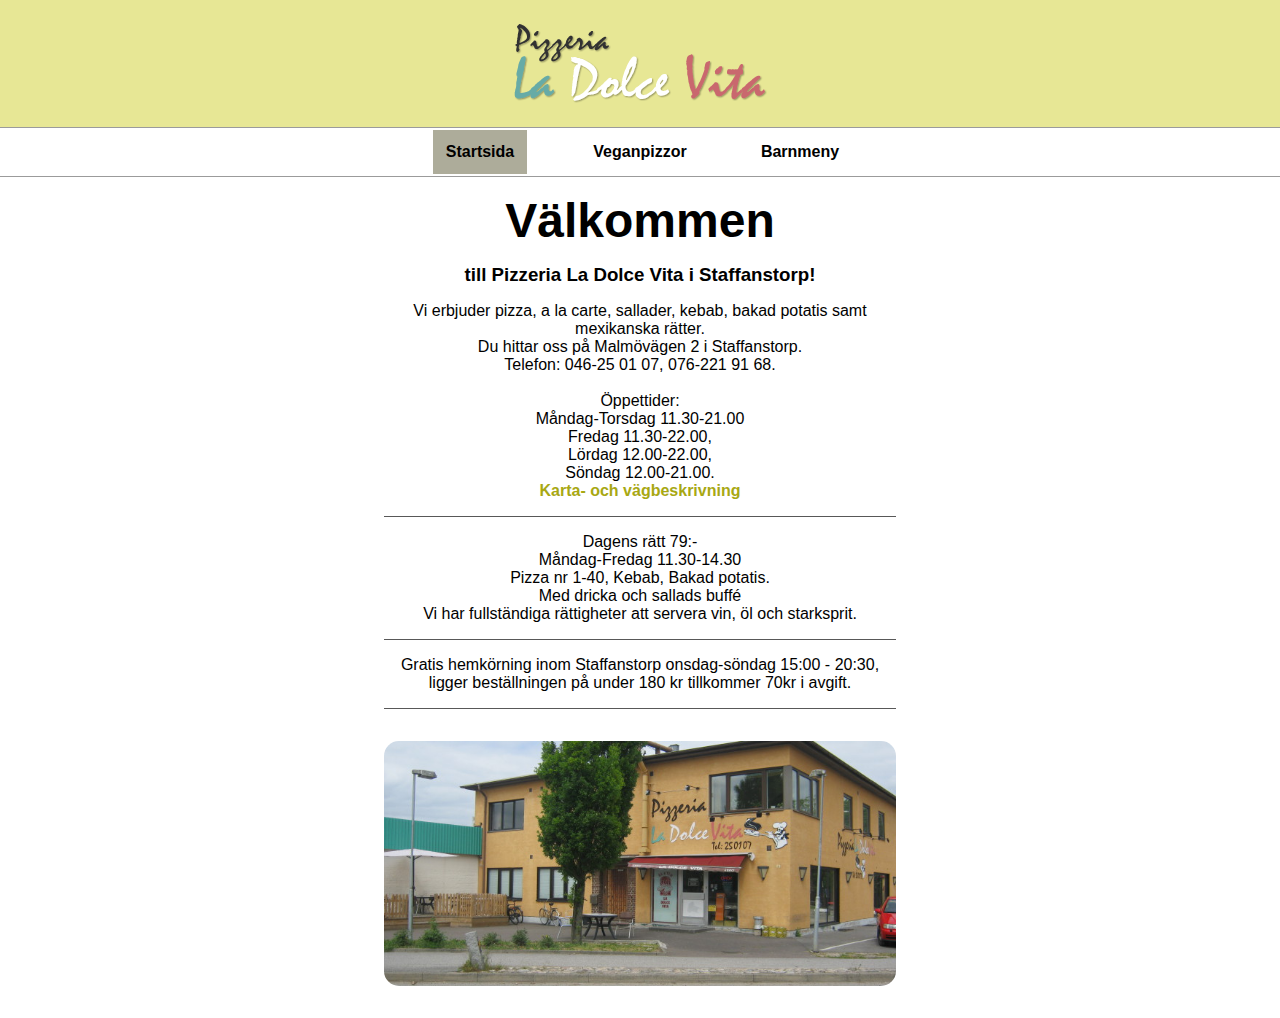
<file: resturang/index.html>
<!DOCTYPE html>
<html lang="en">

<head>
    <meta charset="UTF-8">
    <meta http-equiv="X-UA-Compatible" content="IE=edge">
    <meta name="viewport" content="width=device-width, initial-scale=1.0">
    <link rel="stylesheet" href="css/style.css">
    <title>La Dolce Vita</title>
</head>

<body>
    <header>
        <div class="logo">
            <img src="img/logo.png" alt="La Dolce vita's logotyp">
        </div>
        <nav class="navigation">
            <div class="links">
                <a href="index.html" class="active">Startsida</a>
            </div>
            <div class="links">
                <a href="vegan.html">Veganpizzor</a>
            </div>
            <div class="links">
                <a href="kids.html">Barnmeny</a>
            </div>
        </nav>
    </header>
    <main>
        <article>
            <h1>Välkommen</h1>
            <h3>till Pizzeria La Dolce Vita i Staffanstorp!</h3>
            <p class="stycke">
                Vi erbjuder pizza, a la carte, sallader, kebab, bakad potatis samt mexikanska rätter. <br>
                Du hittar oss på Malmövägen 2 i Staffanstorp. <br>
                Telefon: 046-25 01 07, 076-221 91 68. <br> <br>

                Öppettider: <br>
                Måndag-Torsdag 11.30-21.00 <br>
                Fredag 11.30-22.00, <br>
                Lördag 12.00-22.00, <br>
                Söndag 12.00-21.00. <br>
                <a href="https://www.google.se/maps/place/La+Dolce+Vita/@55.640973,13.2111913,17z/data=!3m1!4b1!4m5!3m4!1s0x465399b342f10753:0x1d4e295bc790779e!8m2!3d55.64097!4d13.21338"
                    target="_blank">Karta- och vägbeskrivning</a>
            </p>
            <p class="stycke">Dagens rätt 79:- <br>
                Måndag-Fredag 11.30-14.30 <br>
                Pizza nr 1-40, Kebab, Bakad potatis. <br>

                Med dricka och sallads buffé <br>

                Vi har fullständiga rättigheter att servera vin, öl och starksprit.</p>
            <p class="stycke">
                Gratis hemkörning inom Staffanstorp onsdag-söndag 15:00 - 20:30, <br>
                ligger beställningen på under 180 kr tillkommer 70kr i avgift.
            </p>

            <div class="container">
                <img src="img/pizzeria-la-dolce-vita-702x336.jpg" alt="picture of the building" class="building">
                <div class="overlay">
                    <div class="text">
                        La Dolce Vita
                    </div>
                </div>
            </div>
        </article>


    </main>
</body>

</html>
</file>
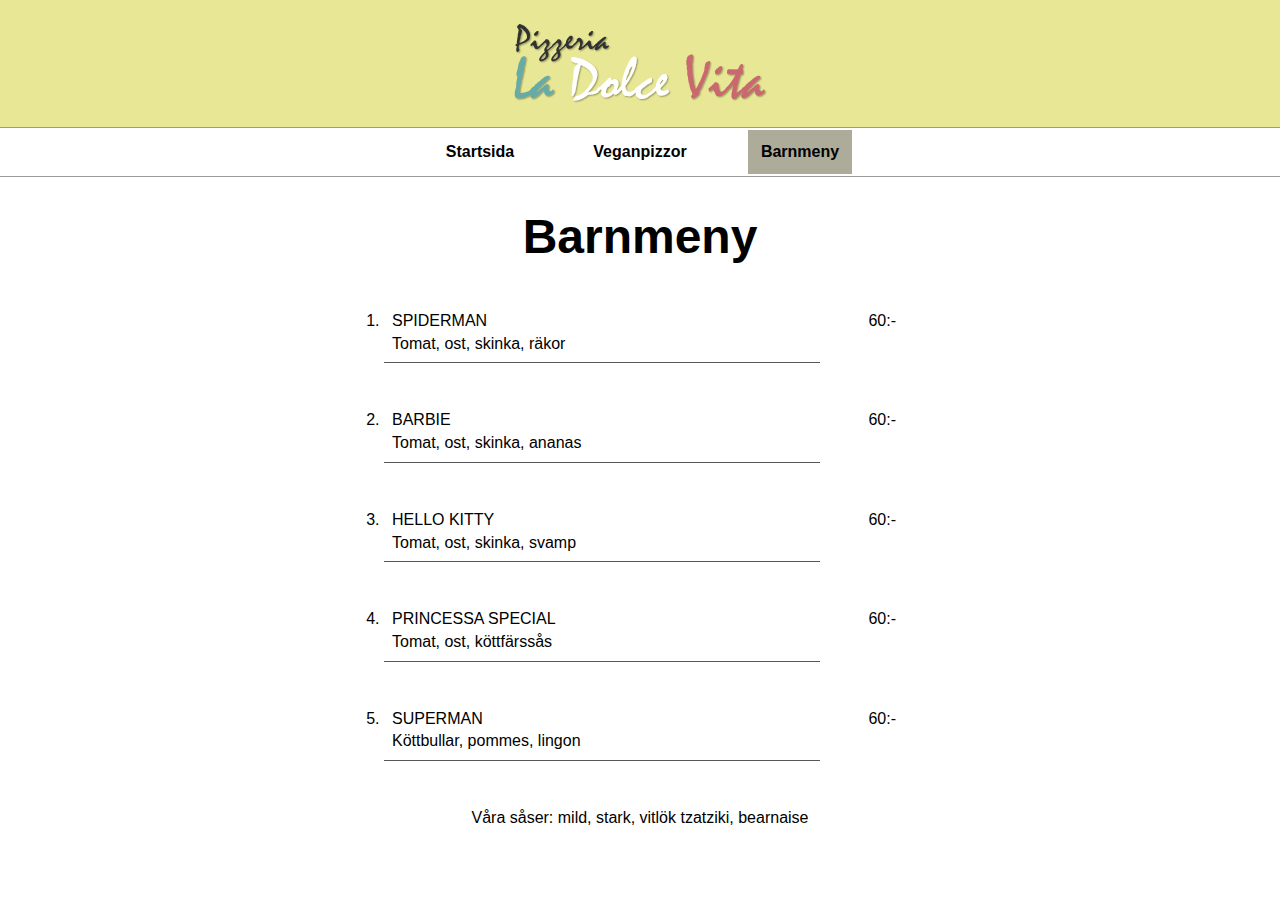
<file: resturang/kids.html>
<!DOCTYPE html>
<html lang="en">

<head>
    <meta charset="UTF-8">
    <meta http-equiv="X-UA-Compatible" content="IE=edge">
    <meta name="viewport" content="width=device-width, initial-scale=1.0">
    <link rel="stylesheet" href="css/style.css">
    <title>Document</title>
</head>

<body>
    <header>
        <div class="logo">
            <img src="img/logo.png" alt="La Dolce vita's logotyp">
        </div>

        <nav class="navigation">
            <div class="links">
                <a href="index.html">Startsida</a>
            </div>
            <div class="links">
                <a href="vegan.html">Veganpizzor</a>
            </div>
            <div class="links">
                <a href="kids.html" class="active">Barnmeny</a>
            </div>
        </nav>
    </header>
    <main>
        <h1 class="title">Barnmeny</h1>
        <ol>
            <li>
                <div class="menu">
                    <div class="order">
                        <p class="ingrediens">SPIDERMAN</p>
                        <p class="ingrediens">Tomat, ost, skinka, räkor</p>
                    </div>
                    <div class="price">
                        <p class="ingrediens">60:-</p>
                    </div>
                </div>
            </li>

            <li>
                <div class="menu">
                    <div class="order">
                        <p class="ingrediens">BARBIE</p>
                        <p class="ingrediens">Tomat, ost, skinka, ananas</p>
                    </div>
                    <div class="price">
                        <p class="ingrediens">60:-</p>
                    </div>
                </div>
            </li>

            <li>
                <div class="menu">
                    <div class="order">
                        <p class="ingrediens">HELLO KITTY</p>
                        <p class="ingrediens">Tomat, ost, skinka, svamp</p>
                    </div>
                    <div class="price">
                        <p class="ingrediens">60:-</p>
                    </div>
                </div>
            </li>

            <li>
                <div class="menu">
                    <div class="order">
                        <p class="ingrediens">PRINCESSA SPECIAL</p>
                        <p class="ingrediens">Tomat, ost, köttfärssås</p>
                    </div>
                    <div class="price">
                        <p class="ingrediens">60:-</p>
                    </div>
                </div>
            </li>

            <li>
                <div class="menu">
                    <div class="order">
                        <p class="ingrediens">SUPERMAN</p>
                        <p class="ingrediens">Köttbullar, pommes, lingon</p>
                    </div>
                    <div class="price">
                        <p class="ingrediens">60:-</p>
                    </div>
                </div>
            </li>
        </ol>
        <p class="sas">
            Våra såser: mild, stark, vitlök tzatziki, bearnaise
        </p>
    </main>

</body>

</html>
</file>
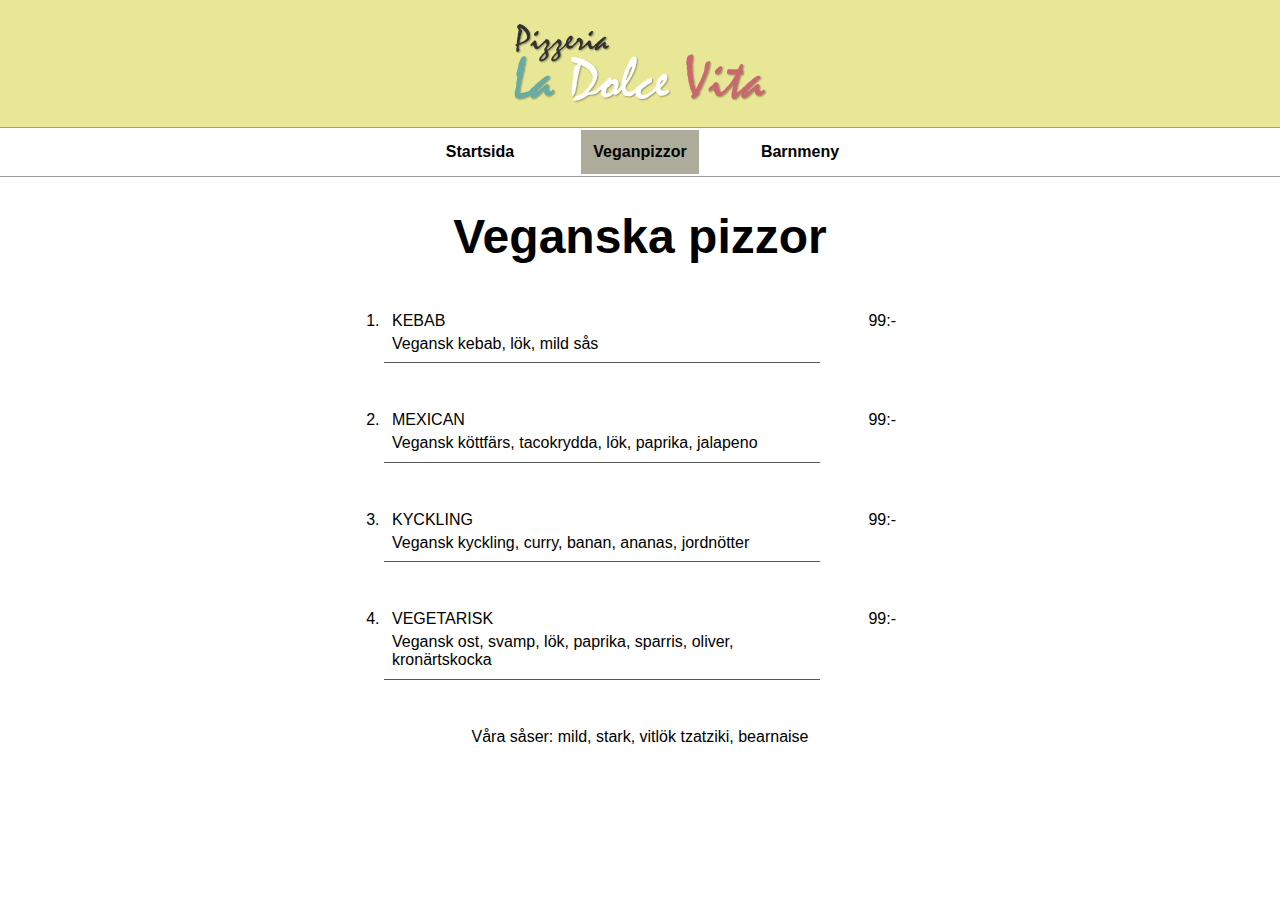
<file: resturang/vegan.html>
<!DOCTYPE html>
<html lang="en">

<head>
    <meta charset="UTF-8">
    <meta http-equiv="X-UA-Compatible" content="IE=edge">
    <meta name="viewport" content="width=device-width, initial-scale=1.0">
    <link rel="stylesheet" href="css/style.css">
    <title>Document</title>
</head>

<body>
    <header>
        <div class="logo">
            <img src="img/logo.png" alt="La Dolce vita's logotyp">
        </div>
        <nav class="navigation">
            <div class="links">
                <a href="index.html">Startsida</a>
            </div>
            <div class="links">
                <a href="vegan.html" class="active">Veganpizzor</a>
            </div>
            <div class="links">
                <a href="kids.html">Barnmeny</a>
            </div>
        </nav>
    </header>
    <main>
        <h1 class="title">Veganska pizzor</h1>
        <div>
            <ol>
                <li>
                    <div class="menu">
                        <div class="order">
                            <p class="ingrediens">KEBAB</p>
                            <p class="ingrediens">Vegansk kebab, lök, mild sås</p>
                        </div>
                        <div class="price">
                            <p class="ingrediens">99:-</p>
                        </div>
                    </div>
                </li>

                <li>
                    <div class="menu">
                        <div class="order">
                            <p class="ingrediens">MEXICAN</p>
                            <p class="ingrediens">Vegansk köttfärs, tacokrydda, lök, paprika, jalapeno</p>
                        </div>
                        <div class="price">
                            <p class="ingrediens">99:-</p>
                        </div>
                    </div>
                </li>

                <li>
                    <div class="menu">
                        <div class="order">
                            <p class="ingrediens">KYCKLING</p>
                            <p class="ingrediens">Vegansk kyckling, curry, banan, ananas, jordnötter</p>
                        </div>
                        <div class="price">
                            <p class="ingrediens">99:-</p>
                        </div>
                    </div>
                </li>

                <li>
                    <div class="menu">
                        <div class="order">
                            <p class="ingrediens">VEGETARISK</p>
                            <p class="ingrediens">Vegansk ost, svamp, lök, paprika, sparris, oliver, kronärtskocka</p>
                        </div>
                        <div class="price">
                            <p class="ingrediens">99:-</p>
                        </div>
                    </div>
                </li>
            </ol>
        </div>
        <p class="sas">
            Våra såser: mild, stark, vitlök tzatziki, bearnaise
        </p>
    </main>

</body>

</html>
</file>
<file: resturang/css/style.css>
*{
    padding: 0;
    margin: 0;
    border: 0;
    outline: 0;
}

body{
    font-family: Verdana, Geneva, Tahoma, sans-serif;
    
}

main{
    text-align: center;
    width: 40%;
    margin: auto;
    
}


.logo{
    display: flex;
    /* border: solid black 2px; */
    background-color: #e7e795;
    justify-content: center;
    width: 100%;
    height: 100%;
    padding: 1.5rem 0;
}

.navigation{
    display: flex;
    border-top: 1px solid rgb(155, 155, 155);
    border-bottom: 1px solid rgb(155, 155, 155);
    justify-content: center;
    
    align-items: center;
    
}

h1{
    font-size: 3rem;
    padding: 1rem;
}

nav a{
    padding: .8rem;
}

nav .links{
    /* border: black 3px solid; */
    display: flex;
    flex-basis: 10%;
    box-sizing: border-box;
    text-align: center;
    margin: 0 1rem;
    height: 3rem;
    align-items: center;
    justify-content: center;
   
}

.links a:hover{
    background-color: #484838;
    color: honeydew;
}

nav .active{
    background-color: #ADAC9A;
}

a{
    text-decoration: none;
    color: black;
    font-weight: bold;
    
}

.stycke a:hover{
    color: #67ABA6;
}

.stycke a{
    color: #a8a813;
}

p.stycke {
    padding: 1rem;    
    border-bottom: rgb(88, 88, 88) solid 1px;
}

.title {
    margin: 1rem 0 2rem;
}

.menu{
    display: flex;
    /* border: red 2px solid; */
    
}

.order{
    display: flex;
    /* border: blue 2px solid; */
    flex-basis: 85%;
    text-align: left;
    flex-direction: column;
    margin-bottom: 3rem;
    padding-left: .5rem;
    padding-bottom: .3rem;
    border-bottom: rgb(88, 88, 88) solid 1px;
}

.price{
    display: flex;
    /* border: green 2px solid; */
    flex-basis: 15%;
    justify-content: right;
    
    
}

.sas{
    margin-bottom: 5rem;
}

.building{
    margin: 2rem 0;
    width: 100%;
    border-radius: 15px;
    display: block;
}

.container{
    position: relative;
}

.overlay{
    position: absolute;
    top: 0;
    bottom: 0;
    left: 0;
    right: 0;
    height: 100%;
    width: 100%;
    opacity: 0;
    transition: .8s ease;
    background-color: #e7e795;
}

.container:hover .overlay {
    opacity: .7;
}

.text {
    color: #67ABA6;
    font-size: 4rem;
    position: absolute;
    top: 50%;
    left: 50%;
    transform: translate(-50%, -50%);
    text-align: center;
  }

  .ingrediens{
      margin-bottom: .3rem;
  }
</file>
